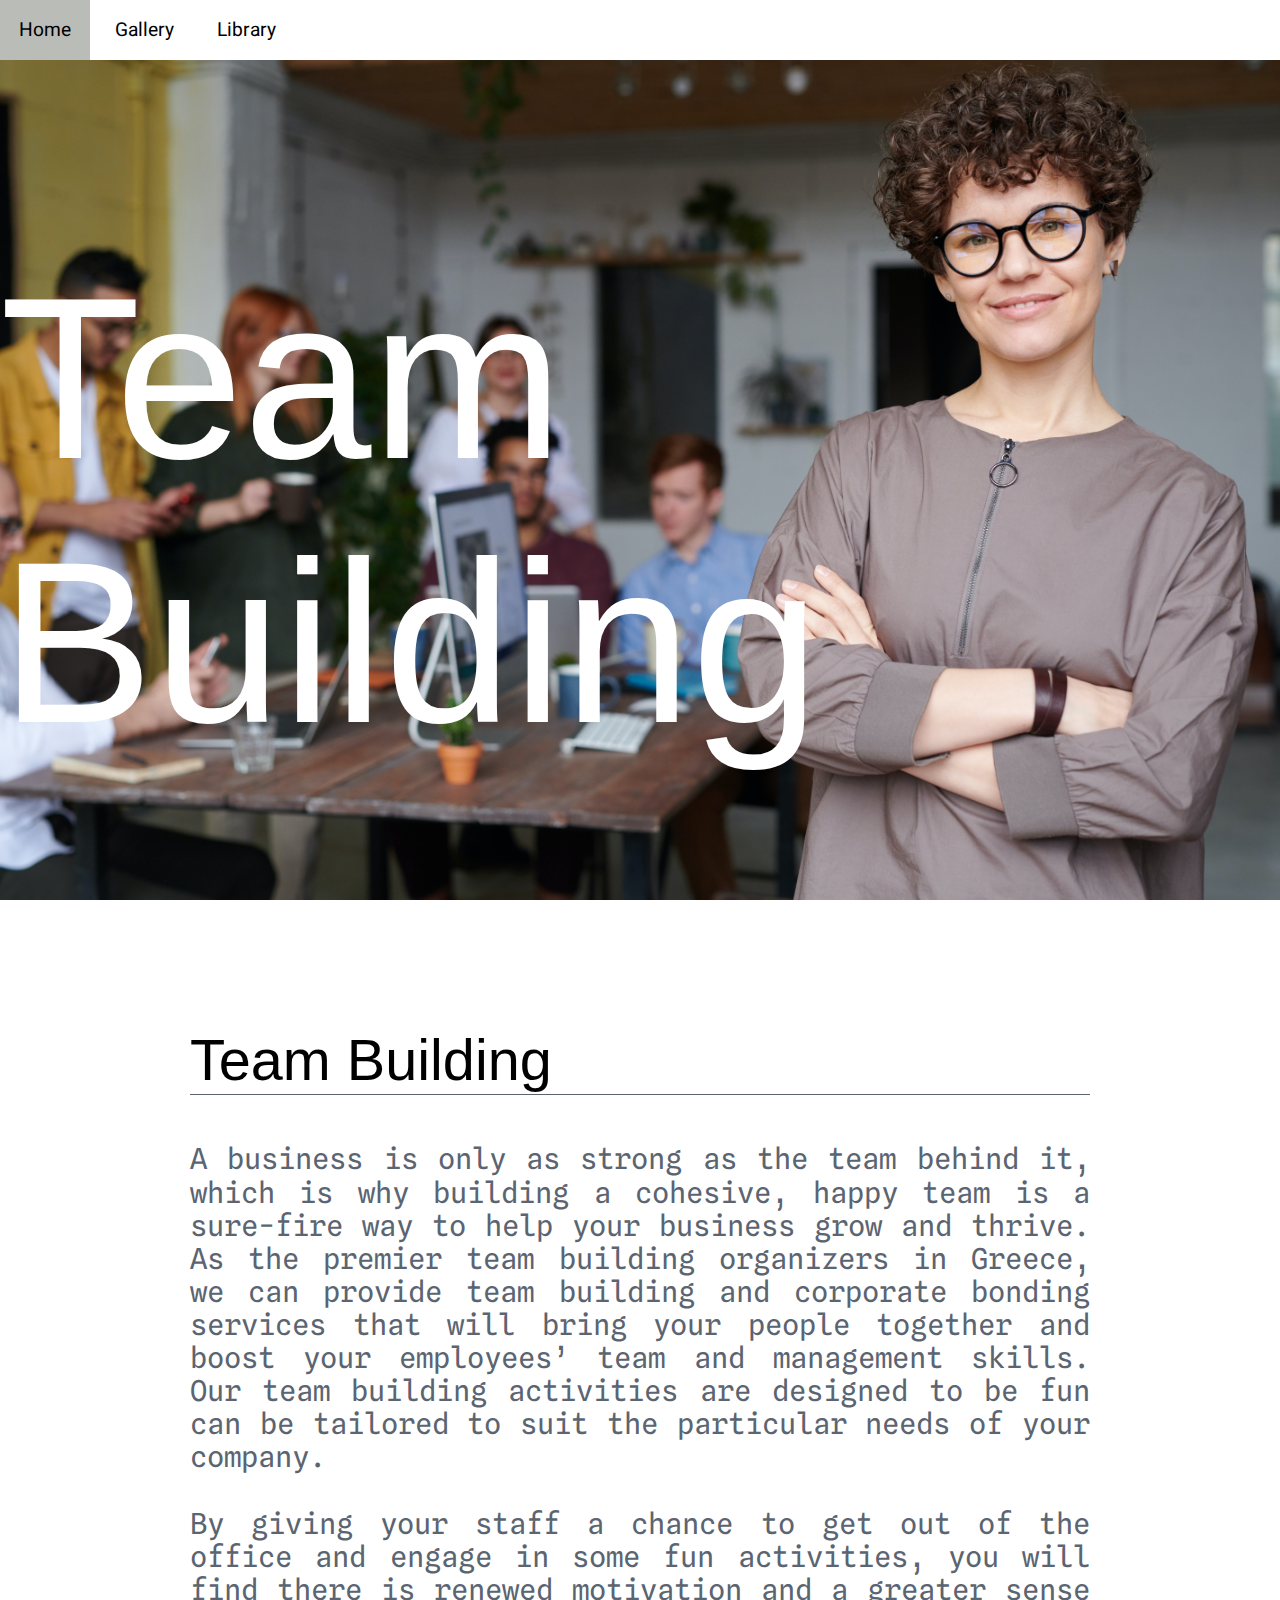
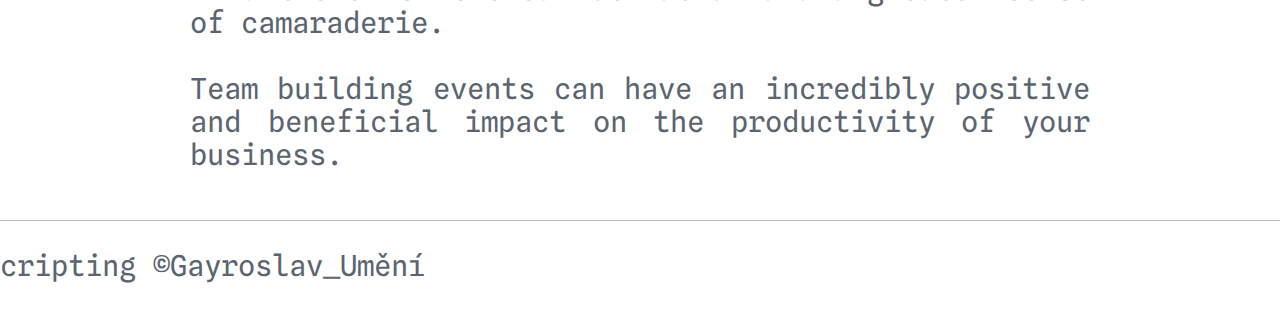
<file: index.html>
<!DOCTYPE html>
<html lang="cs">
<head>
    <meta charset="UTF-8">
    <meta http-equiv="X-UA-Compatible" content="IE=edge">
    <meta name="viewport" content="width=device-width, initial-scale=1.0">
    <link rel="stylesheet" href="./styles/normalize.css" />
    <link rel="stylesheet" href="./styles/site.css" />
    <link rel="stylesheet" href="./styles/fonts.css" />
    <title>Team building</title>
</head>
<body onunload="on">
    <div class="nav">
        <nav>
            <ul class="main-menu" >
                <li><a href="#">Home</a></li>
                <li><a href="#">Gallery</a></li>
                <li><a href="#">Library</a></li>
            </ul>
        </nav>
    </div>
    <div class="parallax">        
        <article>
            <header class="page-title">
                <h1>Team Building</h1>
            </header>
        </article>
    </div>
    <div class="content-wrapper">
        <section>
            <h2>Team Building</h2>
            <p>
            A business is only as strong as the team behind it, which is why building a cohesive, happy team is a sure-fire way to help your business grow and thrive. As the premier team building organizers in Greece, we can provide team building and corporate bonding services that will bring your people together and boost your employees’ team and management skills. Our team building activities are designed to be fun can be tailored to suit the particular needs of your company.<br><br>By giving your staff a chance to get out of the office and engage in some fun activities, you will find there is renewed motivation and a greater sense of camaraderie.<br><br>Team building events can have an incredibly positive and beneficial impact on the productivity of your business.
            
            
            </p>
        </section>
    </div>
    <footer>
    <p>cripting  ©Gayroslav_Umění</p>
    </footer>
</body>
</html>
</file>
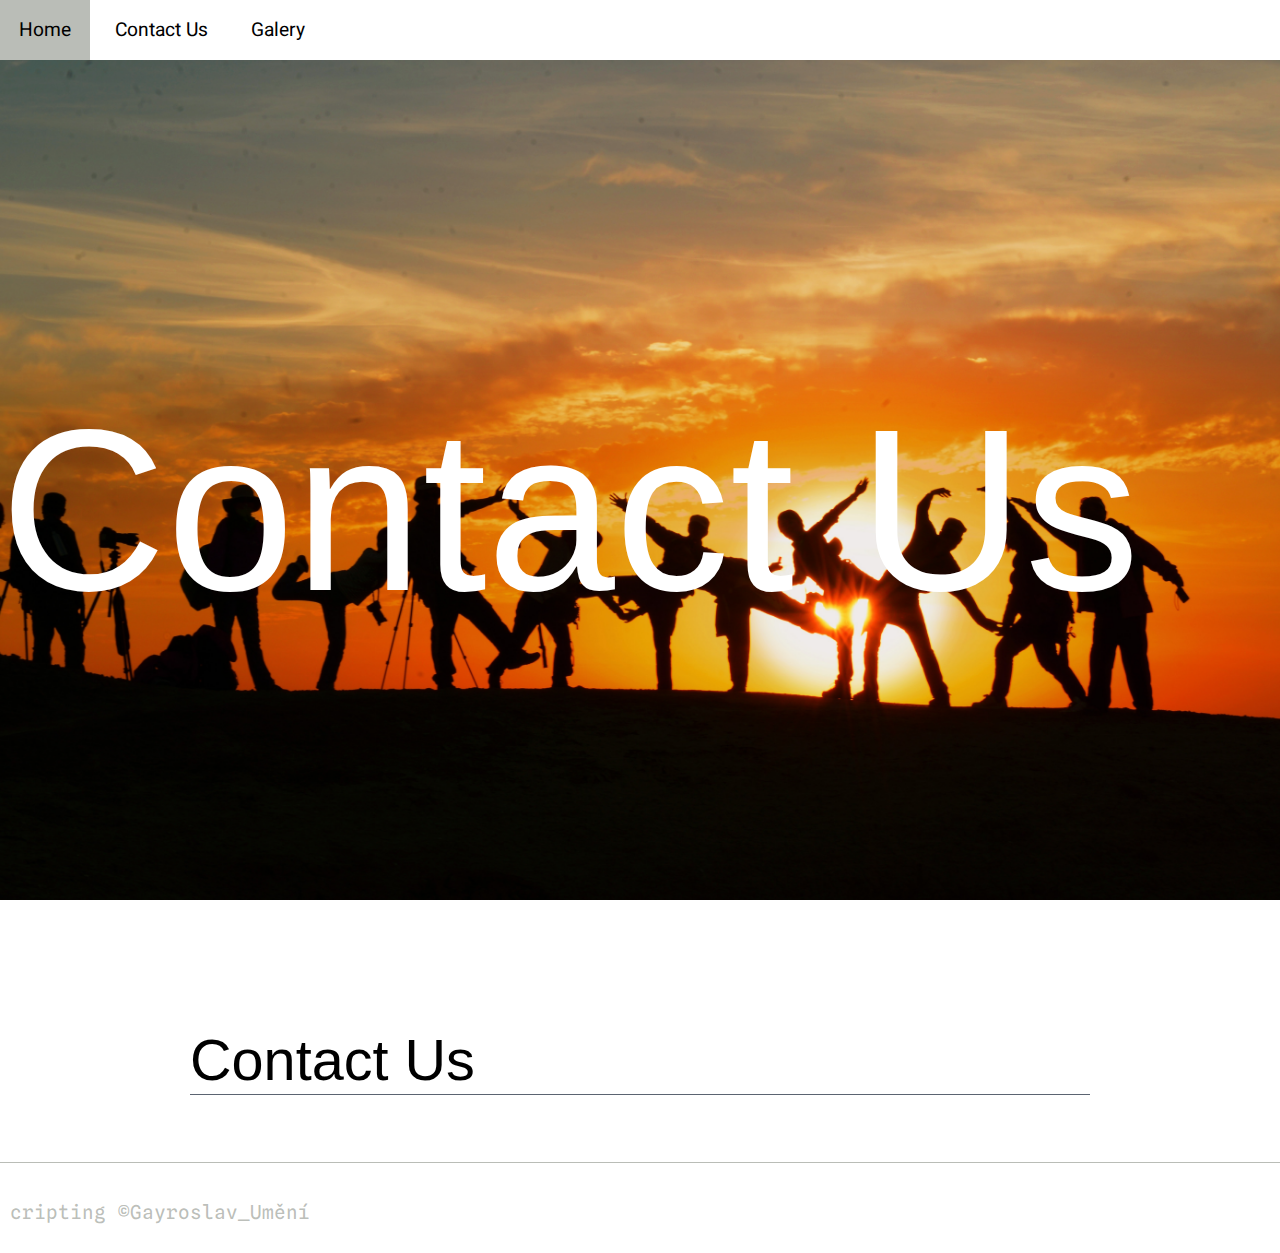
<file: Contact.html>
<!DOCTYPE html>
<html lang="cs">
<head>
    <meta charset="UTF-8">
    <meta http-equiv="X-UA-Compatible" content="IE=edge">
    <meta name="viewport" content="width=device-width, initial-scale=1.0">
    <link rel="stylesheet" href="./styles/normalize.css" />
    <link rel="stylesheet" href="./styles/site.css" />
    <link rel="stylesheet" href="./styles/fonts.css" />
    <title>Contact Us</title>
</head>
<body onunload="on">
    <div class="nav">
        <nav>
            <ul class="main-menu" >
                <li><a href="./index.html">Home</a></li>
                <li><a href="./Contact.html">Contact Us</a></li>
                <li><a href="./Galery.html">Galery</a></li>
            </ul>
        </nav>
    </div>
    <div class="parallax_2">        
        <article>
            <header class="page-title">
                <h1>Contact Us</h1>
            </header>
        </article>
    </div>
    <div class="content-wrapper">
        <section>
            <h2>Contact Us</h2>
            <p>
                            
            </p>
        </section>
    </div>
    <footer>
        <p><a href="./seznam_zdroju.html">cripting  ©Gayroslav_Umění</a></li></p>
    </footer>
</body>
</html>
</file>
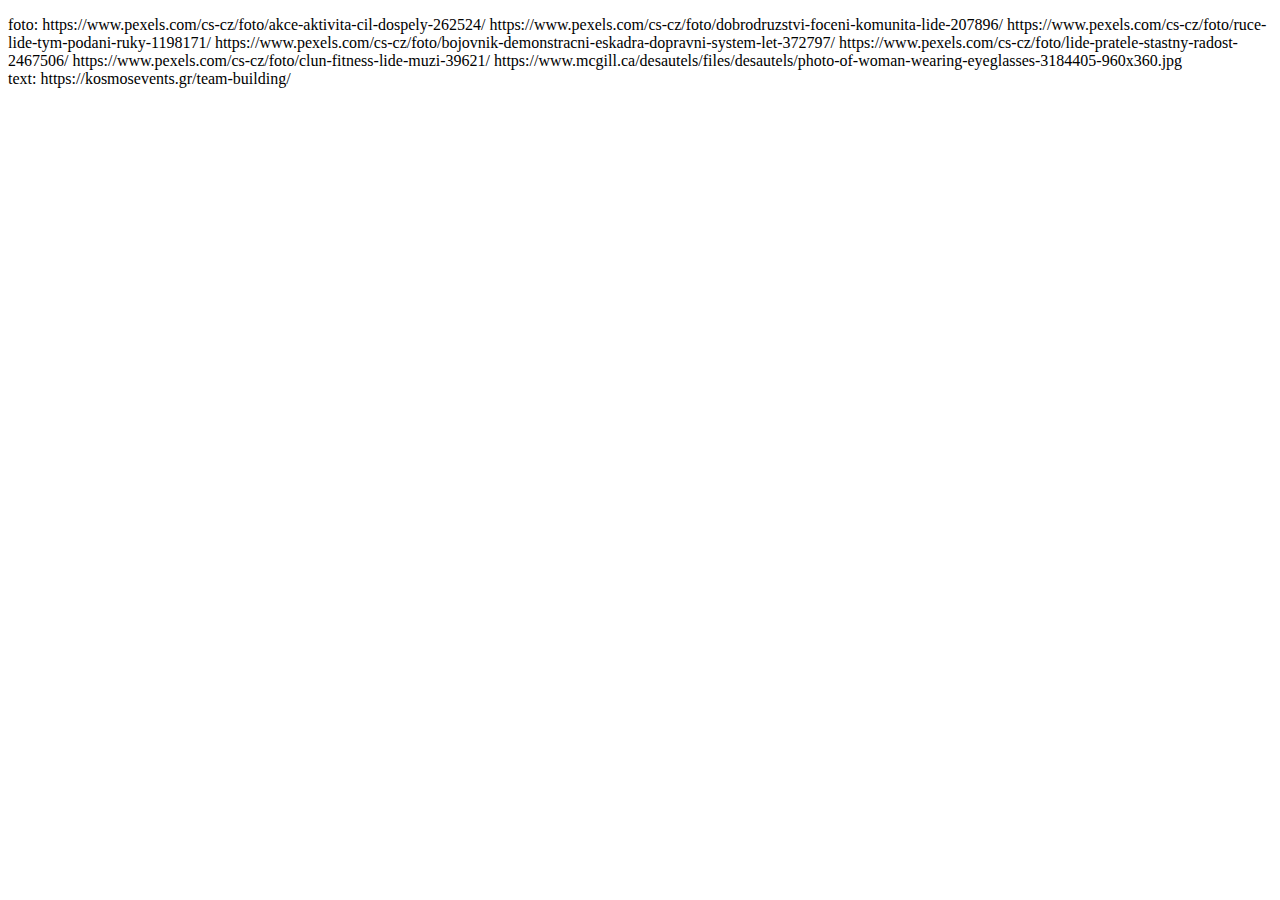
<file: seznam_zdroju.html>
<!DOCTYPE html>
<html lang="cs">
<head>
    <meta charset="UTF-8">
    <meta http-equiv="X-UA-Compatible" content="IE=edge">
    <meta name="viewport" content="width=device-width, initial-scale=1.0">
    <title>seznam_zdroju</title>
</head>
<body>
    <p>foto: https://www.pexels.com/cs-cz/foto/akce-aktivita-cil-dospely-262524/
             https://www.pexels.com/cs-cz/foto/dobrodruzstvi-foceni-komunita-lide-207896/
             https://www.pexels.com/cs-cz/foto/ruce-lide-tym-podani-ruky-1198171/
             https://www.pexels.com/cs-cz/foto/bojovnik-demonstracni-eskadra-dopravni-system-let-372797/
             https://www.pexels.com/cs-cz/foto/lide-pratele-stastny-radost-2467506/
             https://www.pexels.com/cs-cz/foto/clun-fitness-lide-muzi-39621/
             https://www.mcgill.ca/desautels/files/desautels/photo-of-woman-wearing-eyeglasses-3184405-960x360.jpg

    <br>text: https://kosmosevents.gr/team-building/
    </p>
</body>
</html>
</file>
<file: styles/site.css>
@font-face
{
        font-family: mojeVlastniPismo;
        src: url(../fonts/Heebo-VariableFont_wght.ttf);
}

:root {
    --page-background: #ffffff;
    --main-background: #fff200;
    --main-color: #333333;
    --accent-color: #5b6471;
    --link-color: #000000;
    --hover-color: #9a9e96ae;
    --normal-gap: 1rem;
    --wide-gap: 2rem;
    --nav-color: #ffffff;
    --color-black: #000000;
    --color-white: #ffffff;
}
html {

    font-family: mojeVlastniPismo;
    background-color: var(--page-background);
    color: var(--main-color);
  }

p {
    text-align: justify;
    font-size: 1.5rem;
    color: var(--accent-color);
}

@media(max-width: 500px){
    p{
        font-size: 0.8rem;
    }
}

h2,h3 {
    font-family: 'Poppins', sans-serif;
    font-weight: 200;
    color: var(--accent-color);
    border-bottom: thin solid var(--accent-color);
  }
a {
    color: var(--link-color);
    text-decoration: none;
    margin-left: auto;
  }
a:hover {
    background-color: var(--hover-color);
}    


.content-wrapper {
    padding: 1rem;
    background-color: var(--page-background);
    max-width: 900px;
    margin: auto;
}

.content-wrapper > * {
    padding: var(--medium-gap);
}
header.page-title {
    min-height: 100vh;
    background-repeat: no-repeat;
    background-size: cover;
    display: flex;
    justify-content: left;
    align-items: center;
}
section h2{
    color: var(--color-black);
    font-size: 3rem;
}
header.page-title h1 {
    color: var(--color-white);
    border: none;
    font-size: 12rem;
    font-family: 'Poppins', sans-serif;
}

@media(max-width: 900px){
    header.page-title h1{
        font-size: 8rem;
    }
}
@media(max-width: 600px){
    header.page-title h1{
        font-size: 4rem;
    }
}

body > nav {
    position: fixed;
    top:0;
    background-color: var(--nav-color);
    left:0;
    right:0;
}

ul.main-menu {
    list-style-type: none;
    padding: 0;
    margin: 0;
}
UL.main-menu li{
    display: inline-block;
}
ul.main-menu li a {
    padding: 1rem;
    display: block;
    text-decoration: none;
        
}


ul.main-menu li a:hover{
    background-color: var(--hover-color);
    color: var(--color-black);
}


.parallax {
    /* The image used */
    background-image: url("../img/team_girl.jpg");
    
    /* Set a specific height */
    height: 100vh; 
  
    /* Create the parallax scrolling effect */
    background-attachment: fixed;
    background-position: center;
    background-repeat: no-repeat;
    background-size: cover;
  }
  .parallax_2 {
    /* The image used */
    background-image: url("../img/Contact.jpg");
    
    /* Set a specific height */
    height: 100vh; 
  
    /* Create the parallax scrolling effect */
    background-attachment: fixed;
    background-position: center;
    background-repeat: no-repeat;
    background-size: cover;
  }
footer{
    width: 100%;
    background-color: var(--page-background);
    justify-content: center;
    border-top: thin solid var(--hover-color);
}
footer p a{
    text-align: center;
    font-size: 1rem;
    color: var(--hover-color);
    margin: 0;
    padding: 0.5rem;

}

[onunload] {
    -webkit-user-select: none;
    -moz-user-select: none;
    -ms-user-select: none;
    user-select: none;
    -webkit-touch-callout: none;
  }
  .space-gallery {
    margin-top: 10%;
    padding: 2.5%;
    height: 25%;
    margin-left: 0;
    margin-right: 0;
    color: var(--text-p);
    background-color: var(--navbar);
  }

  .galerie{
    display: flex;
    flex-direction: row;
 }
 div.gallery-box{
    width: 50%;
    }
    div.gallery p {
        font-size: 1.5rem;
        margin-bottom: 0%;
        color: var(--text-nav);
        font-family: popins;
        text-align: center;
    }
    
    div.gallery {
        margin: 1.8%;
        float: left;
        width: 100%;
    }
    div.gallery-box {
        height: 70%;
        margin-left: 0;
        margin-right: 0;
        display: flex;
        flex-wrap: row;
    }
    
    @media( max-width: 800px) {
        div.gallery-box{
            flex-wrap: none;
            width: 45%;
            margin: auto;
            display: block;
        }
        .space-gallery{
            height: 80%;
        }
        div.gallery p{
            font-size: 1rem;
        }
    }
      
    .gallery img {
        flex-basis: 25%;
        width: 100%;
    }
      
    .gallery p {
        font-size: 80%;
    }
    
    .gallery-image{
        border: 0.2rem solid var(--text-h1);
        transition: all 0.2s ease;
        border-radius: 0.5rem;
    }
    
    .gallery-image:hover{
        border-radius: 0.5rem;
        justify-content: center;
        border: 0.2rem solid var(--text-h1);
        box-shadow: 0px 0px 30px var(--text-h1);
        margin: 2.5%;
        width: 95%;
    }
</file>
<file: styles/fonts.css>
@font-face {
    font-family: "jara";
    src: url(../fonts/SplineSansMono-VariableFont_wght.ttf);
}
html {
    font-size: 120%;

}
h1, h2, h3, h4, h5, h6 {
    font-weight: 100;

}
p {
    text-align: justify;
    font-family: "jara";
}
</file>
